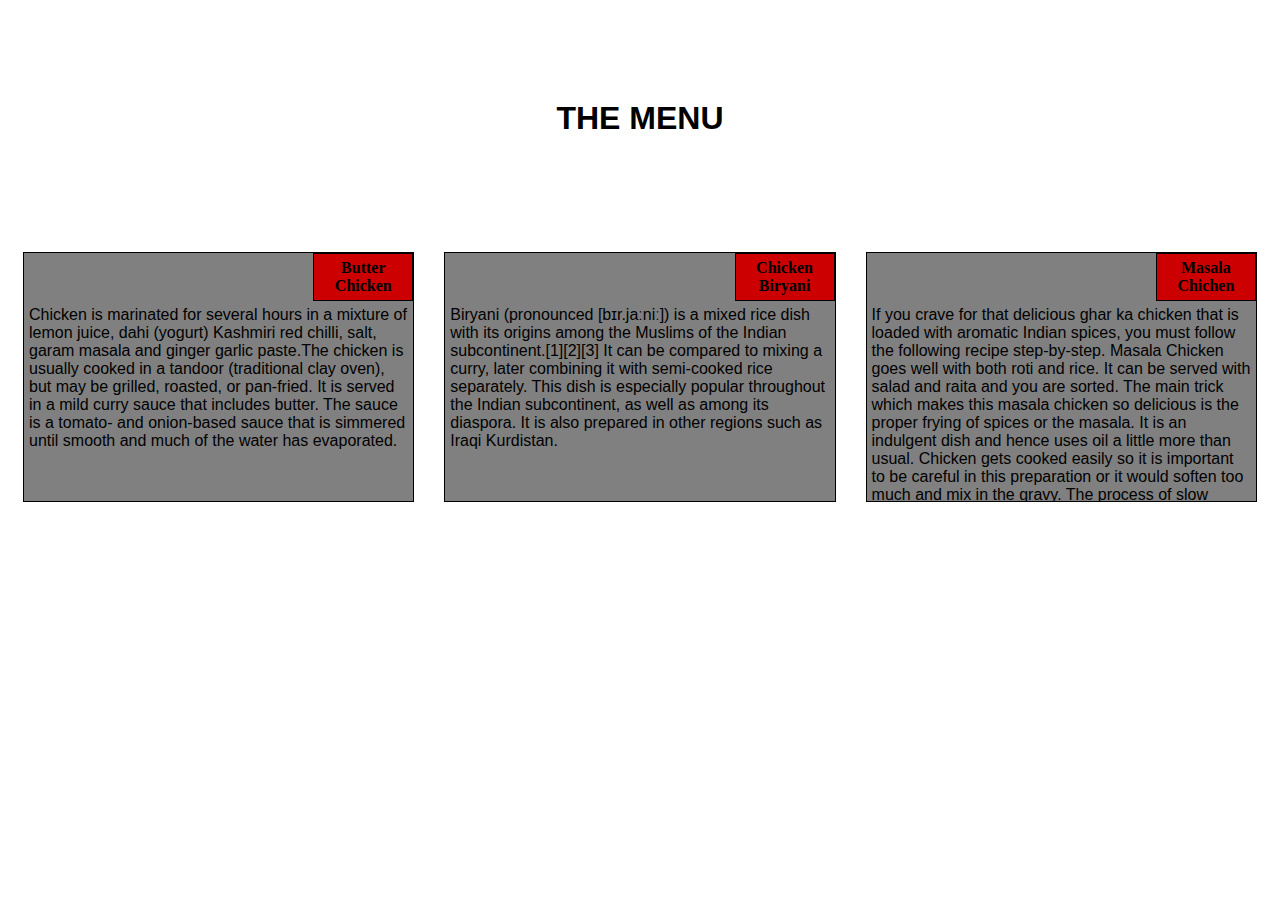
<file: module2-solution/index.html>
<!DOCTYPE html>
<html>
<head>
	<meta charset="utf-8">
	<title>module2-solution</title>
</head>
<style>
	/*basic style*/
	*{
		box-sizing: border-box;
	}
	body {
		background-color: white;
	}

	h1{
		margin: 100px;
		text-align: center;
		font-family: Helvetica;
		font-weight: bold;
		font-size: 200%
	}
	section{
		position: relative;
		padding: 15px;
		width: 100%;
	}
	p {
		position: relative;
		clear: right;
	}
	div{
		position: relative;
		background-color: gray;
		border: 1px solid black;
		width: 100%;
		margin-left: auto;
		margin-right: auto;
		margin-bottom: auto;
	}
	.sub1 {
		float: right;
		width: 100px;
		padding: 5px;
		margin: 0px;
		border: 1px solid black;
		text-align: center;
		font-size: 100%;
		font-weight: bold;
		background-color: #cc0000;
	}
	.sub2 {
		float: right;
		width: 100px;
		padding: 5px;
		margin: 0px;
		border: 1px solid black;
		text-align: center;
		font-size: 100%;
		font-weight: bold;
		background-color: #cc0000;
	}
	.sub3 {
		float: right;
		width: 100px;
		padding: 5px;
		margin: 0px;
		border: 1px solid black;
		text-align: center;
		font-size: 100%;
		font-weight: bold;
		background-color: #cc0000;
	}
	.content {
        padding: 5px;
        border: none;
        background-color: gray;
        font-family: Helvetica;
        color: black;
        margin: 0px;
        height: 200px;
        overflow: auto;
	}

	.row{
		width: 90%;
	}
	/*desktop version*/
	@media (min-width: 992px){
		.column-lg-4 {
			float: left;
			width: 33.33%;
		}
	}

	/*tablet version*/
	@media (min-width: 768px) and (max-width: 991px){
		.column-md-6{
			float: left;
			width: 50%;
			margin-left: auto;
			margin-right: auto;
		}
		.column-md-12{
			float: left;
			width: 100%;
			margin-left: auto;
			margin-right: auto;
		}
	}

	/*mobile version*/
	@media (max-width: 767px){
		.column-sm-12{
			float: left;
			width: 100%;
		}
	}

	
</style>
<body>
	<h1>THE MENU</h1>
	    <section class="column-lg-4 column-md-6 column-sm-12">
	        <div>
	            <p class="sub1">Butter Chicken</p>
	            <p class="content">
	            Chicken is marinated for several hours in a mixture of lemon juice, dahi (yogurt) Kashmiri red chilli, salt, garam masala and ginger garlic paste.The chicken is usually cooked in a tandoor (traditional clay oven), but may be grilled, roasted, or pan-fried. It is served in a mild curry sauce that includes butter. The sauce is a tomato- and onion-based sauce that is simmered until smooth and much of the water has evaporated.
	            </p>
	        </div>
	    </section>
	    <section class="column-lg-4 column-md-6 column-sm-12">
	         <div>
	             <p class="sub2">Chicken Biryani</p>
	             <p class="content">
	             Biryani (pronounced [bɪr.jaːniː]) is a mixed rice dish with its origins among the Muslims of the Indian subcontinent.[1][2][3] It can be compared to mixing a curry, later combining it with semi-cooked rice separately. This dish is especially popular throughout the Indian subcontinent, as well as among its diaspora. It is also prepared in other regions such as Iraqi Kurdistan.
	             </p>
	        </div>
	    </section>
	    <section class="column-lg-4 column-md-12 column-sm-12">
	    	<div>
	    		<p class="sub3">Masala Chichen</p>
	    		<p class="content">
	    		If you crave for that delicious ghar ka chicken that is loaded with aromatic Indian spices, you must follow the following recipe step-by-step. Masala Chicken goes well with both roti and rice. It can be served with salad and raita and you are sorted. The main trick which makes this masala chicken so delicious is the proper frying of spices or the masala. It is an indulgent dish and hence uses oil a little more than usual. Chicken gets cooked easily so it is important to be careful in this preparation or it would soften too much and mix in the gravy. The process of slow frying works best in this recipe.
	    		</p>
	    	</div>
	    </section>	
</body>
</html>
</file>
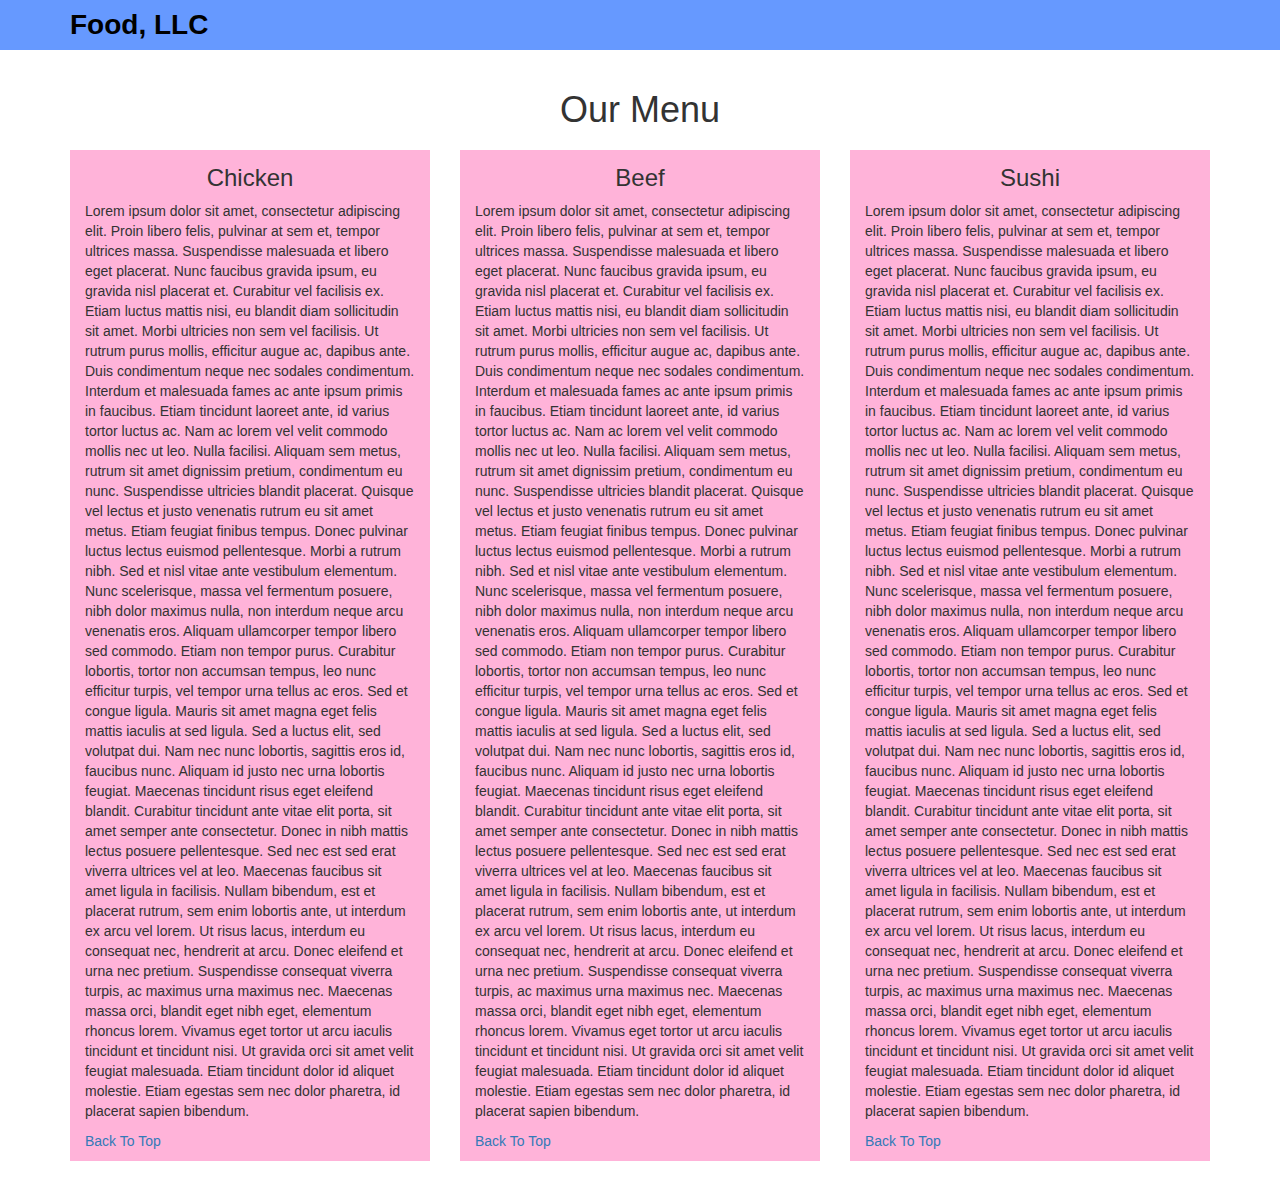
<file: module3-solution/index.html>
<!DOCTYPE html>
<html lang="en">
<head>
	<meta charset="urf-8">
    <meta http-equiv="X-UA-Compatible" content="IE=edge">
    <meta name="viewport" content="width=device-width, initial-scale=1">
	<title>Module 3 assignment</title>
	<link rel="stylesheet" href="css/bootstrap.min.css">
	<link rel="stylesheet" href="css/styles.css">
</head>


<body>
   <header>
   	  <nav id="header-nav" class="navbar navbar-default">
   	  	<div class="container">
   	  		<div class="navbar-header">
   	  			<button type="button" class="navbar-toggle collapsed" data-toggle="collapse" data-target="#collapsable-nav" aria-expanded="false">
                        <span class="sr-only">Toggle navigation</span>
                        <span class="icon-bar"></span>
                        <span class="icon-bar"></span>
                        <span class="icon-bar"></span>
   	  			</button>
   	  			<a class="navbar-brand" href="#">Food, LLC</a>
   	  		</div>
            <div id="collapsable-nav" class="collapse navbar-collapse">
                <ul id="nav-list" class="nav navbar-nav visible-xs">
                    <li class="text-center">
                        <a class="menu-list" href="#chicken">Chicken</a>
                    </li>
                    <li class="text-center">
                        <a class="menu-list" href="#beef">Beef</a>
                    </li>
                    <li class="text-center">
                        <a class="menu-list" href="#sushi">Sushi</a>
                    </li>
                </ul>
            </div>
        </div>
   	  </nav>
   	</header>
   	<section class="container">
   		<h1 class="text-center">Our Menu</h1>
   		<div class="row">
   			<div class="col-md-4 col-sm-6 col-xs-12">
   				<article id="chicken">
   					<h3 class="text-center">Chicken</h3>
   					<p>Lorem ipsum dolor sit amet, consectetur adipiscing elit. Proin libero felis, pulvinar at sem et, tempor ultrices massa. Suspendisse malesuada et libero eget placerat. Nunc faucibus gravida ipsum, eu gravida nisl placerat et. Curabitur vel facilisis ex. Etiam luctus mattis nisi, eu blandit diam sollicitudin sit amet. Morbi ultricies non sem vel facilisis. Ut rutrum purus mollis, efficitur augue ac, dapibus ante. Duis condimentum neque nec sodales condimentum. Interdum et malesuada fames ac ante ipsum primis in faucibus. Etiam tincidunt laoreet ante, id varius tortor luctus ac. Nam ac lorem vel velit commodo mollis nec ut leo. Nulla facilisi. Aliquam sem metus, rutrum sit amet dignissim pretium, condimentum eu nunc. Suspendisse ultricies blandit placerat. Quisque vel lectus et justo venenatis rutrum eu sit amet metus. Etiam feugiat finibus tempus. Donec pulvinar luctus lectus euismod pellentesque. Morbi a rutrum nibh. Sed et nisl vitae ante vestibulum elementum. Nunc scelerisque, massa vel fermentum posuere, nibh dolor maximus nulla, non interdum neque arcu venenatis eros. Aliquam ullamcorper tempor libero sed commodo. Etiam non tempor purus. Curabitur lobortis, tortor non accumsan tempus, leo nunc efficitur turpis, vel tempor urna tellus ac eros. Sed et congue ligula. Mauris sit amet magna eget felis mattis iaculis at sed ligula. Sed a luctus elit, sed volutpat dui. Nam nec nunc lobortis, sagittis eros id, faucibus nunc. Aliquam id justo nec urna lobortis feugiat. Maecenas tincidunt risus eget eleifend blandit. Curabitur tincidunt ante vitae elit porta, sit amet semper ante consectetur. Donec in nibh mattis lectus posuere pellentesque. Sed nec est sed erat viverra ultrices vel at leo. Maecenas faucibus sit amet ligula in facilisis. Nullam bibendum, est et placerat rutrum, sem enim lobortis ante, ut interdum ex arcu vel lorem. Ut risus lacus, interdum eu consequat nec, hendrerit at arcu. Donec eleifend et urna nec pretium. Suspendisse consequat viverra turpis, ac maximus urna maximus nec. Maecenas massa orci, blandit eget nibh eget, elementum rhoncus lorem. Vivamus eget tortor ut arcu iaculis tincidunt et tincidunt nisi. Ut gravida orci sit amet velit feugiat malesuada. Etiam tincidunt dolor id aliquet molestie. Etiam egestas sem nec dolor pharetra, id placerat sapien bibendum.</p>
   					<a href="#">Back To Top</a>
   				</article>
   			</div>
   			<div class="col-md-4 col-sm-6 col-xs-12">
   				<article id="beef">
   					<h3 class="text-center">Beef</h3>
   					<p>Lorem ipsum dolor sit amet, consectetur adipiscing elit. Proin libero felis, pulvinar at sem et, tempor ultrices massa. Suspendisse malesuada et libero eget placerat. Nunc faucibus gravida ipsum, eu gravida nisl placerat et. Curabitur vel facilisis ex. Etiam luctus mattis nisi, eu blandit diam sollicitudin sit amet. Morbi ultricies non sem vel facilisis. Ut rutrum purus mollis, efficitur augue ac, dapibus ante. Duis condimentum neque nec sodales condimentum. Interdum et malesuada fames ac ante ipsum primis in faucibus. Etiam tincidunt laoreet ante, id varius tortor luctus ac. Nam ac lorem vel velit commodo mollis nec ut leo. Nulla facilisi. Aliquam sem metus, rutrum sit amet dignissim pretium, condimentum eu nunc. Suspendisse ultricies blandit placerat. Quisque vel lectus et justo venenatis rutrum eu sit amet metus. Etiam feugiat finibus tempus. Donec pulvinar luctus lectus euismod pellentesque. Morbi a rutrum nibh. Sed et nisl vitae ante vestibulum elementum. Nunc scelerisque, massa vel fermentum posuere, nibh dolor maximus nulla, non interdum neque arcu venenatis eros. Aliquam ullamcorper tempor libero sed commodo. Etiam non tempor purus. Curabitur lobortis, tortor non accumsan tempus, leo nunc efficitur turpis, vel tempor urna tellus ac eros. Sed et congue ligula. Mauris sit amet magna eget felis mattis iaculis at sed ligula. Sed a luctus elit, sed volutpat dui. Nam nec nunc lobortis, sagittis eros id, faucibus nunc. Aliquam id justo nec urna lobortis feugiat. Maecenas tincidunt risus eget eleifend blandit. Curabitur tincidunt ante vitae elit porta, sit amet semper ante consectetur. Donec in nibh mattis lectus posuere pellentesque. Sed nec est sed erat viverra ultrices vel at leo. Maecenas faucibus sit amet ligula in facilisis. Nullam bibendum, est et placerat rutrum, sem enim lobortis ante, ut interdum ex arcu vel lorem. Ut risus lacus, interdum eu consequat nec, hendrerit at arcu. Donec eleifend et urna nec pretium. Suspendisse consequat viverra turpis, ac maximus urna maximus nec. Maecenas massa orci, blandit eget nibh eget, elementum rhoncus lorem. Vivamus eget tortor ut arcu iaculis tincidunt et tincidunt nisi. Ut gravida orci sit amet velit feugiat malesuada. Etiam tincidunt dolor id aliquet molestie. Etiam egestas sem nec dolor pharetra, id placerat sapien bibendum.</p>
   					<a href="#">Back To Top</a>
   				</article>
   			</div>
   			   	<div class="col-md-4 col-sm-6 col-xs-12">
   				<article id="sushi">
   					<h3 class="text-center">Sushi</h3>
   					<p>Lorem ipsum dolor sit amet, consectetur adipiscing elit. Proin libero felis, pulvinar at sem et, tempor ultrices massa. Suspendisse malesuada et libero eget placerat. Nunc faucibus gravida ipsum, eu gravida nisl placerat et. Curabitur vel facilisis ex. Etiam luctus mattis nisi, eu blandit diam sollicitudin sit amet. Morbi ultricies non sem vel facilisis. Ut rutrum purus mollis, efficitur augue ac, dapibus ante. Duis condimentum neque nec sodales condimentum. Interdum et malesuada fames ac ante ipsum primis in faucibus. Etiam tincidunt laoreet ante, id varius tortor luctus ac. Nam ac lorem vel velit commodo mollis nec ut leo. Nulla facilisi. Aliquam sem metus, rutrum sit amet dignissim pretium, condimentum eu nunc. Suspendisse ultricies blandit placerat. Quisque vel lectus et justo venenatis rutrum eu sit amet metus. Etiam feugiat finibus tempus. Donec pulvinar luctus lectus euismod pellentesque. Morbi a rutrum nibh. Sed et nisl vitae ante vestibulum elementum. Nunc scelerisque, massa vel fermentum posuere, nibh dolor maximus nulla, non interdum neque arcu venenatis eros. Aliquam ullamcorper tempor libero sed commodo. Etiam non tempor purus. Curabitur lobortis, tortor non accumsan tempus, leo nunc efficitur turpis, vel tempor urna tellus ac eros. Sed et congue ligula. Mauris sit amet magna eget felis mattis iaculis at sed ligula. Sed a luctus elit, sed volutpat dui. Nam nec nunc lobortis, sagittis eros id, faucibus nunc. Aliquam id justo nec urna lobortis feugiat. Maecenas tincidunt risus eget eleifend blandit. Curabitur tincidunt ante vitae elit porta, sit amet semper ante consectetur. Donec in nibh mattis lectus posuere pellentesque. Sed nec est sed erat viverra ultrices vel at leo. Maecenas faucibus sit amet ligula in facilisis. Nullam bibendum, est et placerat rutrum, sem enim lobortis ante, ut interdum ex arcu vel lorem. Ut risus lacus, interdum eu consequat nec, hendrerit at arcu. Donec eleifend et urna nec pretium. Suspendisse consequat viverra turpis, ac maximus urna maximus nec. Maecenas massa orci, blandit eget nibh eget, elementum rhoncus lorem. Vivamus eget tortor ut arcu iaculis tincidunt et tincidunt nisi. Ut gravida orci sit amet velit feugiat malesuada. Etiam tincidunt dolor id aliquet molestie. Etiam egestas sem nec dolor pharetra, id placerat sapien bibendum.</p>
   					<a href="#">Back To Top</a>
   				</article>
   	        </div>	
   		</div>
   	</section>
    <!-- jQuery (Bootstrap JS plugins depend on it) -->
    <script src="js/jquery-2.1.4.min.js"></script>
    <script src="js/bootstrap.min.js"></script>
</body>
</html>
</file>
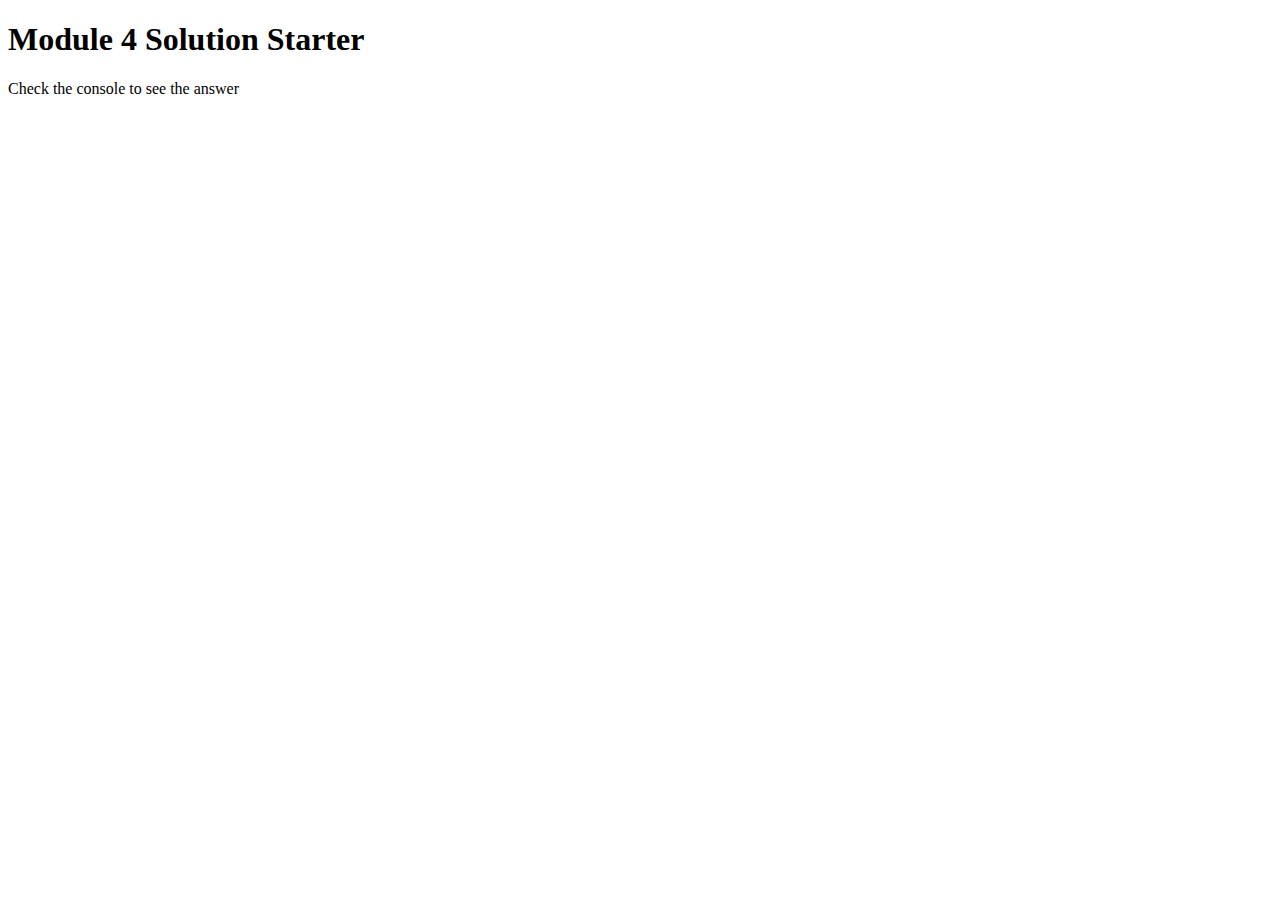
<file: module4-solution/index.html>
<!DOCTYPE html>
<html>
<head>
  <meta charset="utf-8">
  <title>Module 4 Solution Starter</title>
  <script>
    var names = []; // DO NOT REMOVE
  </script>
  <script src="js/SpeakHello.js"></script>
  <script src="js/SpeakGoodBye.js"></script>
  <script src="js/script.js"></script>
</head>
<body>
  <h1>Module 4 Solution Starter</h1>
  <p>Check the console to see the answer</p>
</body>
</html>
</file>
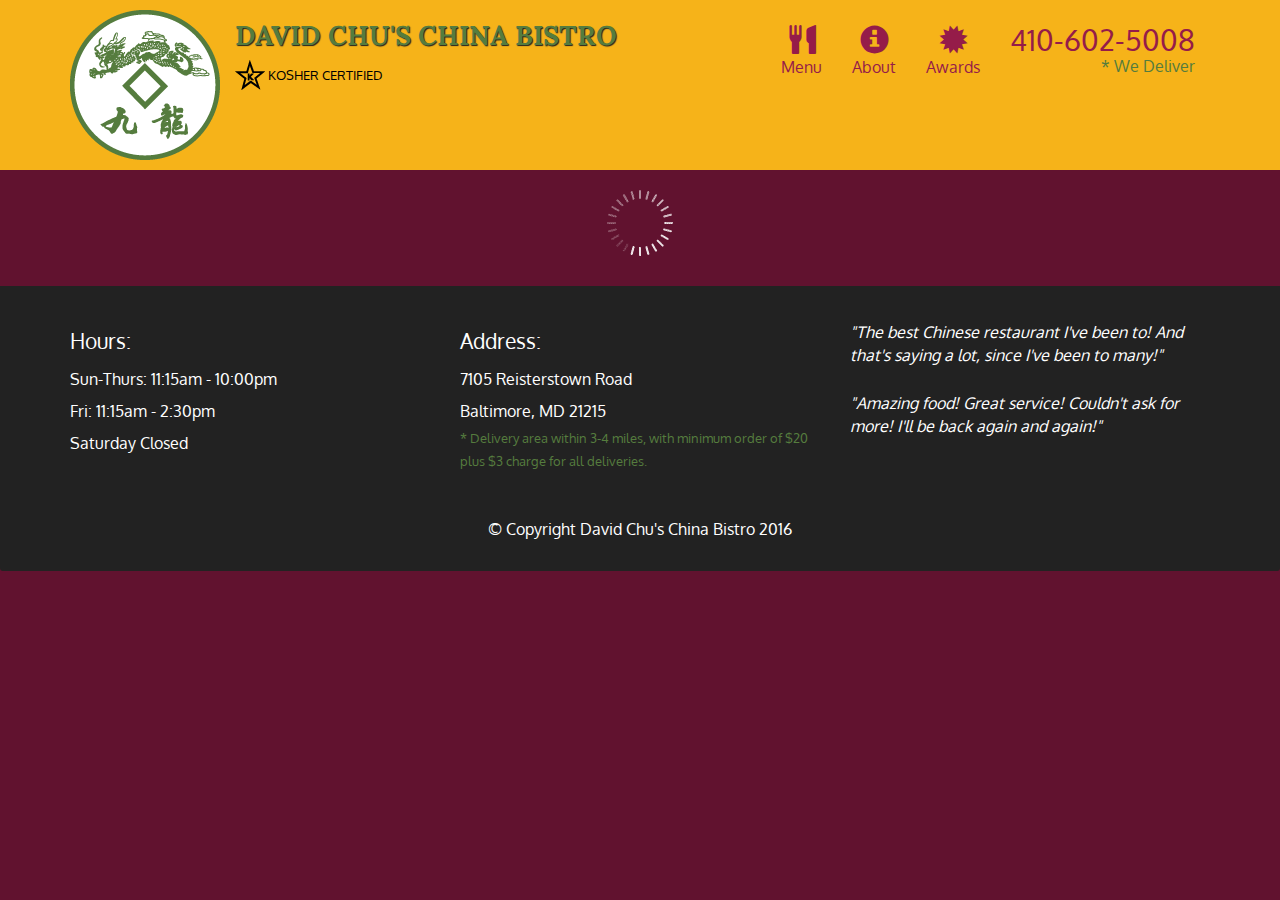
<file: module5-solution/index.html>
<!doctype html>
<html lang="en">
  <head>
    <meta charset="utf-8">
    <meta http-equiv="X-UA-Compatible" content="IE=edge">
    <meta name="viewport" content="width=device-width, initial-scale=1">
    <title>David Chu's China Bistro</title>
    <link rel="stylesheet" href="css/bootstrap.min.css">
    <link rel="stylesheet" href="css/styles.css">
    <link href='https://fonts.googleapis.com/css?family=Oxygen:400,300,700' rel='stylesheet' type='text/css'>
    <link href='https://fonts.googleapis.com/css?family=Lora' rel='stylesheet' type='text/css'>
  </head>
<body>
  <header>
    <nav id="header-nav" class="navbar navbar-default">
      <div class="container">
        <div class="navbar-header">
          <a href="index.html" class="pull-left visible-md visible-lg">
            <div id="logo-img" alt="Logo image"></div>
          </a>

          <div class="navbar-brand">
            <a href="index.html"><h1>David Chu's China Bistro</h1></a>
            <p>
              <img src="images/star-k-logo.png" alt="Kosher certification">
              <span>Kosher Certified</span>
            </p>
          </div>

          <button id="navbarToggle" type="button" class="navbar-toggle collapsed" data-toggle="collapse" data-target="#collapsable-nav" aria-expanded="false">
            <span class="sr-only">Toggle navigation</span>
            <span class="icon-bar"></span>
            <span class="icon-bar"></span>
            <span class="icon-bar"></span>
          </button>
        </div>
        
        <div id="collapsable-nav" class="collapse navbar-collapse">
           <ul id="nav-list" class="nav navbar-nav navbar-right">
            <li id="navHomeButton" class="visible-xs active">
              <a href="index.html">
                <span class="glyphicon glyphicon-home"></span> Home</a>
            </li>
            <li id="navMenuButton">
              <a href="#" onclick="$dc.loadMenuCategories();">
                <span class="glyphicon glyphicon-cutlery"></span><br class="hidden-xs"> Menu</a>
            </li>
            <li>
              <a href="#">
                <span class="glyphicon glyphicon-info-sign"></span><br class="hidden-xs"> About</a>
            </li>
            <li>
              <a href="#">
                <span class="glyphicon glyphicon-certificate"></span><br class="hidden-xs"> Awards</a>
            </li>
            <li id="phone" class="hidden-xs">
              <a href="tel:410-602-5008">
                <span>410-602-5008</span></a><div>* We Deliver</div>
            </li>
          </ul><!-- #nav-list -->
        </div><!-- .collapse .navbar-collapse -->
      </div><!-- .container -->
    </nav><!-- #header-nav -->
  </header>

  <div id="call-btn" class="visible-xs">
    <a class="btn" href="tel:410-602-5008">
    <span class="glyphicon glyphicon-earphone"></span>
    410-602-5008
    </a>
  </div>
  <div id="xs-deliver" class="text-center visible-xs">* We Deliver</div>

  <div id="main-content" class="container"></div>

  <footer class="panel-footer">
    <div class="container">
      <div class="row">
        <section id="hours" class="col-sm-4">
          <span>Hours:</span><br>
          Sun-Thurs: 11:15am - 10:00pm<br>
          Fri: 11:15am - 2:30pm<br>
          Saturday Closed
          <hr class="visible-xs">
        </section>
        <section id="address" class="col-sm-4">
          <span>Address:</span><br>
          7105 Reisterstown Road<br>
          Baltimore, MD 21215
          <p>* Delivery area within 3-4 miles, with minimum order of $20 plus $3 charge for all deliveries.</p>
          <hr class="visible-xs">
        </section>
        <section id="testimonials" class="col-sm-4">
          <p>"The best Chinese restaurant I've been to! And that's saying a lot, since I've been to many!"</p>
          <p>"Amazing food! Great service! Couldn't ask for more! I'll be back again and again!"</p>
        </section>
      </div>
      <div class="text-center">&copy; Copyright David Chu's China Bistro 2016</div>
    </div>
  </footer>

  <!-- jQuery (Bootstrap JS plugins depend on it) -->
  <script src="js/jquery-2.1.4.min.js"></script>
  <script src="js/bootstrap.min.js"></script>
  <script src="js/ajax-utils.js"></script>
  <script src="js/script.js"></script>
</body>
</html>
</file>
<file: module5-solution/css/styles.css>
body {
  font-size: 16px;
  color: #fff;
  background-color: #61122f;
  font-family: 'Oxygen', sans-serif;
}

/** HEADER **/
#header-nav {
  background-color: #f6b319;
  border-radius: 0;
  border: 0;
}

#logo-img {
  background: url('../images/restaurant-logo_large.png') no-repeat;
  width: 150px;
  height: 150px;
  margin: 10px 15px 10px 0;
}

.navbar-brand {
  padding-top: 25px;
}
.navbar-brand h1 { /* Restaurant name */
  font-family: 'Lora', serif;
  color: #557c3e;
  font-size: 1.5em;
  text-transform: uppercase;
  font-weight: bold;
  text-shadow: 1px 1px 1px #222;
  margin-top: 0;
  margin-bottom: 0;
  line-height: .75;
}
.navbar-brand a:hover, .navbar-brand a:focus {
  text-decoration: none;
}
.navbar-brand p { /* Kosher cert */
  color: #000;
  text-transform: uppercase;
  font-size: .7em;
  margin-top: 15px;
}
.navbar-brand p span { /* Star-K */
  vertical-align: middle;
}

#nav-list {
  margin-top: 10px;
}
#nav-list a {
  color: #951C49;
  text-align: center;
}
#nav-list a:hover {
  background: #E7E7E7;
}
#nav-list a span {
  font-size: 1.8em;
}

#phone {
  margin-top: 5px;
}
#phone a { /* Phone number */
  text-align: right;
  padding-bottom: 0;
}
#phone div { /* We Deliver */
  color: #557c3e;
  text-align: right;
  padding-right: 15px;
}

.navbar-header button.navbar-toggle, .navbar-header .icon-bar {
  border: 1px solid #61122f;
}
.navbar-header button.navbar-toggle {
  clear: both;
  margin-top: -30px;
}
/* END HEADER */

/* FOOTER */
.panel-footer {
  margin-top: 30px;
  padding-top: 35px;
  padding-bottom: 30px;
  background-color: #222;
  border-top: 0;
}
.panel-footer div.row {
  margin-bottom: 35px;
}
#hours, #address {
  line-height: 2;
}
#hours > span, #address > span {
  font-size: 1.3em;
}
#address p {
  color: #557c3e;
  font-size: .8em;
  line-height: 1.8;
}
#testimonials {
  font-style: italic;
}
#testimonials p:nth-child(2) {
  margin-top: 25px;
}
/* END FOOTER */



/* HOME PAGE */
.container .jumbotron {
  box-shadow: 0 0 50px #3F0C1F;
  border: 2px solid #3F0C1F;
}

#menu-tile, #specials-tile, #map-tile {
  height: 250px;
  width: 100%;
  margin-bottom: 15px;
  position: relative;
  border: 2px solid #3F0C1F;
  overflow: hidden;
}
#menu-tile:hover, #specials-tile:hover, #map-tile:hover {
  box-shadow: 0 1px 5px 1px #cccccc;
}
#menu-tile {
  background: url('../images/menu-tile.jpg') no-repeat;
  background-position: center;
}
#specials-tile {
  background: url('../images/specials-tile.jpg') no-repeat;
  background-position: center;
}
#menu-tile span, #specials-tile span, #map-tile span {
  position: absolute;
  bottom: 0;
  right: 0;
  width: 100%;
  text-align: center;
  font-size: 1.6em;
  text-transform: uppercase;
  background-color: #000;
  color: #fff;
  opacity: .8;
}
/* END HOME PAGE */

/* MENU CATEGORIES PAGE */
.category-tile { 
  position: relative;
  border: 2px solid #3F0C1F;
  overflow: hidden;
  width: 200px;
  height: 200px;
  margin: 0 auto 15px;
}
.category-tile span {
  position: absolute;
  bottom: 0;
  right: 0;
  width: 100%;
  text-align: center;
  font-size: 1.2em;
  text-transform: uppercase;
  background-color: #000;
  color: #fff;
  opacity: .8;
}
.category-tile:hover {
  box-shadow: 0 1px 5px 1px #cccccc;
}

#menu-categories-title + div {
  margin-bottom: 50px;
}
/* END MENU CATEGORIES PAGE */

/* SINGLE CATEGORY PAGE */
.menu-item-tile {
  margin-bottom: 25px;
}
.menu-item-tile hr {
  width: 80%;
}
.menu-item-tile .menu-item-price {
  font-size: 1.1em;
  text-align: right;
  margin-top: -15px;
  margin-right: -15px;
}
.menu-item-tile .menu-item-price span {
  font-size: .6em;
}
.menu-item-photo {
  position: relative;
  border: 2px solid #3F0C1F; 
  overflow: hidden;
  padding: 0;
  margin-right: -15px;
  margin-left: auto;
  margin-bottom: 20px;
  max-width: 250px;
}
.menu-item-photo div {
  position: absolute;
  bottom: 0;
  right: 0;
  width: 80px;
  background-color: #557c3e;
  text-align: center;
}
.menu-item-description {
  padding-right: 30px;
}
h3.menu-item-title {
  margin: 0 0 10px;
}
.menu-item-details {
  font-size: .9em;
  font-style: italic;
}
/* END SINGLE CATEGORY PAGE */


/********** Large devices only **********/
@media (min-width: 1200px) {
  .container .jumbotron {
    background: url('../images/jumbotron_1200.jpg') no-repeat;
    height: 675px;
  }
}

/********** Medium devices only **********/
@media (min-width: 992px) and (max-width: 1199px) {
  /* Header */
  #logo-img {
    background: url('../images/restaurant-logo_medium.png') no-repeat;
    width: 100px;
    height: 100px;
    margin: 5px 5px 5px 0;
  }
  /* End Header */

  /* Home Page */
  .container .jumbotron {
    background: url('../images/jumbotron_992.jpg') no-repeat;
    height: 558px;
  }
  /* End Home Page */
}

/********** Small devices only **********/
@media (min-width: 768px) and (max-width: 991px) {
  /* Home Page */
  .container .jumbotron {
    background: url('../images/jumbotron_768.jpg') no-repeat;
    height: 432px;
  }
  /* End Home Page */
}

/********** Extra small devices only **********/
@media (max-width: 767px) {
  /* Header */
  .navbar-brand {
    padding-top: 10px;
    height: 80px;
  }
  .navbar-brand h1 { /* Restaurant name */
    padding-top: 10px;
    font-size: 5vw; /* 1vw = 1% of viewport width */
  }
  .navbar-brand p { /* Kosher cert */
    font-size: .6em;
    margin-top: 12px;
  }
  .navbar-brand p img { /* Star-K */
    height: 20px;
  }

  #collapsable-nav a { /* Collapsed nav menu text */
    font-size: 1.2em;
  }
  #collapsable-nav a span { /* Collapsed nav menu glyph */
    font-size: 1em;
    margin-right: 5px;
  }

  #call-btn > a {
    font-size: 1.5em;
    display: block;
    margin: 0 20px;
    padding: 10px;
    border: 2px solid #fff;
    background-color: #f6b319;
    color: #951c49;
  }
  #xs-deliver {
    margin-top: 5px;
    font-size: .7em;
    letter-spacing: .1em;
    text-transform: uppercase;
  }
  /* End Header */

  /* Footer */
  .panel-footer section {
    margin-bottom: 30px;
    text-align: center;
  }
  .panel-footer section:nth-child(3) {
    margin-bottom: 0; /* margin already exists on the whole row */
  }
  .panel-footer section hr {
    width: 50%;
  }
  /* End Footer */

  /* Home Page */
  .container .jumbotron {
    margin-top: 30px;
    padding: 0;
  }
  #menu-tile, #specials-tile {
    width: 360px;
    margin: 0 auto 15px;
  }

  .menu-item-photo {
    margin-right: auto;
  }
  .menu-item-tile .menu-item-price {
    text-align: center;
  }
  .menu-item-description {
    text-align: center;;
  }
}


/********** Super extra small devices Only :-) (e.g., iPhone 4) **********/
@media (max-width: 479px) {
  /* Header */
  .navbar-brand h1 { /* Restaurant name */
    padding-top: 5px;
    font-size: 6vw;
  }
  /* End Header */
  
  /* Home page */
  #menu-tile, #specials-tile {
    width: 280px;
    margin: 0 auto 15px;
  }

  .col-xxs-12 {
    position: relative;
    min-height: 1px;
    padding-right: 15px;
    padding-left: 15px;
    float: left;
    width: 100%;
  }
}
</file>
<file: module3-solution/css/styles.css>
/** Navbar, overriding bootstraps default colors for background, borders, some elements position etc. **/
#header-nav {
	background-color: #6699ff;
	border-color: #00001a;
	border-radius: 0;
	border: 0;
}

.navbar-default .navbar-toggle {
	border-color: #6FD2B5;
}

.navbar-default .navbar-toggle:focus, .navbar-default .navbar-toggle:hover {
    background-color: #e6e6ff;
}

.navbar-default .navbar-collapse,
.navbar-default .navbar-form {
	border-color: #6FD2B5;
}

.navbar-nav {
	margin: 0px -15px;
}
li {
	border-bottom: 1px solid #6FD2B5;
}

li:last-child {
    border-bottom: none;
}
li:hover {
	background-color: #e6e6ff;
}
.navbar-nav > li > a {
	padding-top: 10px;
	padding-bottom: 10px;
}
.navbar-nav .text-center .menu-list {
	color: black;
	font-weight: 700;
}
.navbar-header .navbar-brand {
	color: black;
	font-weight: bold;
	font-size: 200%;
}
/** END navbar **/

/**Main Content**/
h1 {
	margin-bottom: 20px;
}

article {
	padding: 5px 15px 10px;
	margin-bottom: 20px;
}

h3 {
	margin-top: 10px;
}

#chicken {
	background-color: #ffb3d9;
}
#beef {
	background-color: #ffb3d9;
}

#sushi {
	background-color: #ffb3d9;
}
</file>
